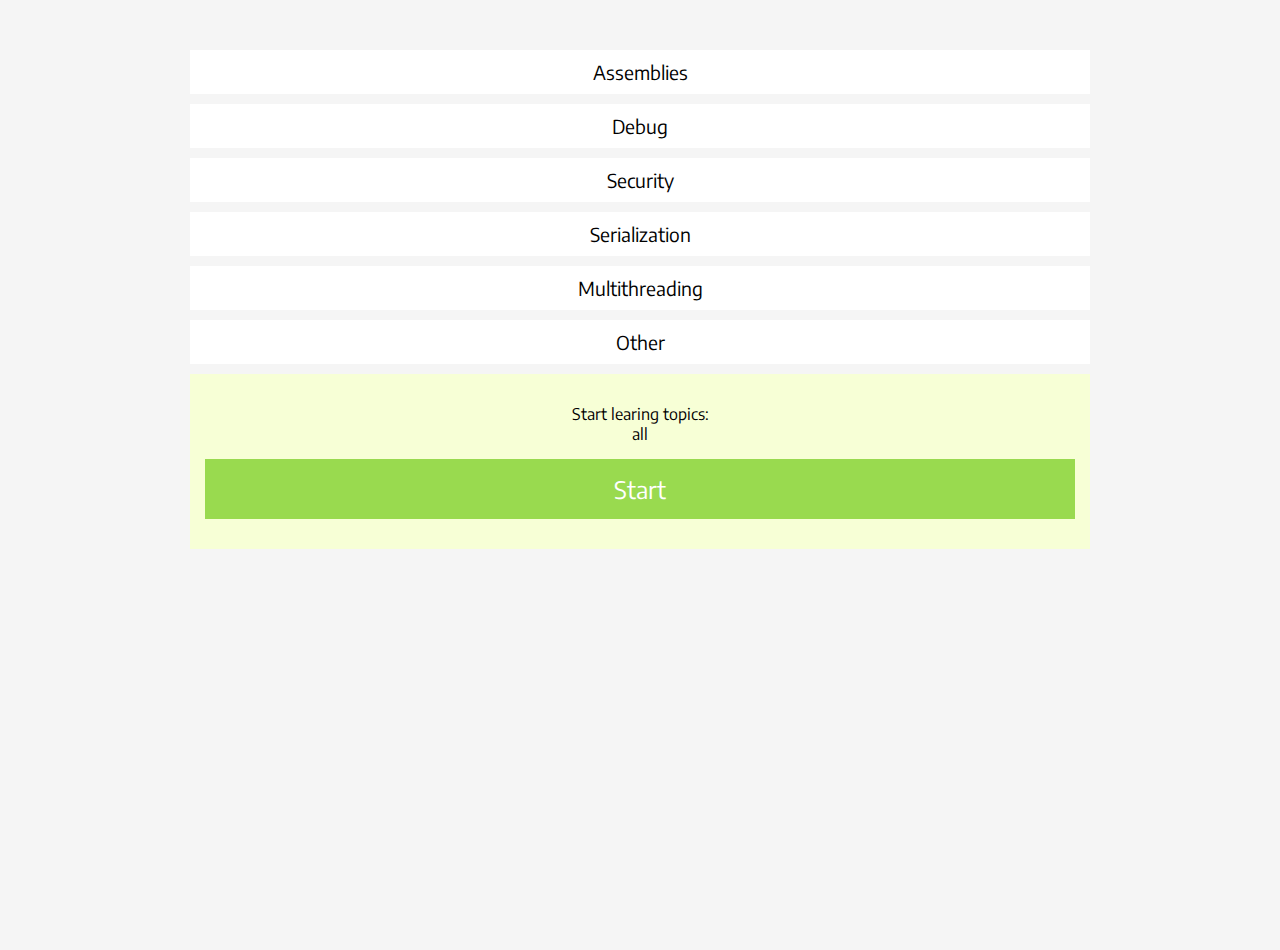
<file: index.html>
<!doctype html>
<html lang="en">

<head>
  <meta charset="utf-8">
  <meta name="viewport" content="width=device-width, initial-scale=1">

  <title>Learning Cards</title>

  <link rel="stylesheet" href="css/app.css?v=4">

  <script src="https://cdnjs.cloudflare.com/ajax/libs/jquery/3.3.1/jquery.min.js"></script>
  <script src="js/setup.js?v=1"></script>
</head>

<body>
  <main>
    <!-- Topics selector -->
    <section class="topics">
      <article class="parameter" data-topic="assemblies">Assemblies</article>
      <article class="parameter" data-topic="debug">Debug</article>
      <article class="parameter" data-topic="security">Security</article>
      <article class="parameter" data-topic="serialization">Serialization</article>
      <article class="parameter" data-topic="threading">Multithreading</article>
      <article class="parameter" data-topic="other">Other</article>
    </section>
    <section class="start">
      <div class="information">
        <span>Start learing topics: </span>
        <span class="summary-selected">all</span>
      </div>
      <div class="start-button">
        Start
      </div>
    </section>
  </main>
</body>
</html>
</file>
<file: css/app.css>
@import url(https://fonts.googleapis.com/css?family=Encode+Sans);

/* General rules */
body {
  font-family: "Encode Sans", sans-serif;
  max-width: 900px;
  margin: 0 auto;
  background: #f5f5f5;
}

html,
body,
main {
  position: relative;
  height: 100%;
  text-align: center;
}

/* Setup section */
.topics {
  margin-top: 50px;
}

.parameter {
  font-size: 1.2em;
  padding: 10px;
  margin: 10px 0;
  background-color: #fff;
  cursor: default;
}

.parameter-selected {
  background-color: #b2e3ff;
}

.summary-selected {
  display: block;
}

.start {
  padding: 30px 0;
  background-color: #f7ffd6;
}

.start-button {
  background-color: #99da4f;
  margin: 15px 15px 0;
  padding: 15px;
  color: #fff;
  font-size: 1.5em;
  cursor: pointer;
}

.start-button:hover {
  background-color: #8bc747;
}

/* Swiper */
.swiper-container {
  width: 100%;
  height: 100%;
}

.swiper-slide {
  overflow-y: auto;
}

.swiper-slide {
  font-size: 18px;
}

/* Cards */
.card,
.front,
.back {
  height: 100%;
  width: 100%;
}

.front,
.back {
  position: absolute;
  -webkit-backface-visibility: hidden;
  -moz-backface-visibility: hidden;
  -o-backface-visibility: hidden;
  backface-visibility: hidden;
  display: table;
}

.card-content {
  display: table-cell;
  vertical-align: middle;
  padding: 100px;
}

.card {
  -webkit-transform-style: preserve-3d;
  -moz-transform-style: preserve-3d;
  -o-transform-style: preserve-3d;
  transform-style: preserve-3d;
  -webkit-transition: transform 0.3s;
  -o-transition: transform 0.3s;
  transition: transform 0.3s;
}

.front {
  background-color: #b0ffc7;
}

.front-text {
  font-size: 35px;
}

.topic {
  color: #888;
}

.back {
  -webkit-transform: rotateY(180deg);
  -moz-transform: rotateY(180deg);
  -o-transform: rotateY(180deg);
  transform: rotateY(180deg);
  background-color: #f6ffc0;
}

.flipped {
  -webkit-transform: rotateY(180deg);
  -moz-transform: rotateY(180deg);
  -o-transform: rotateY(180deg);
  transform: rotateY(180deg);
}

/* Responsiveness */
@media screen and (max-width: 600px) {
  .topics {
    margin-top: 10px;
  }

  .card-content {
    padding: 10px;
  }

  .front-text {
    font-size: 22px;
  }

  .swiper-button-next,
  .swiper-button-prev {
    display: none;
  }
}
</file>
